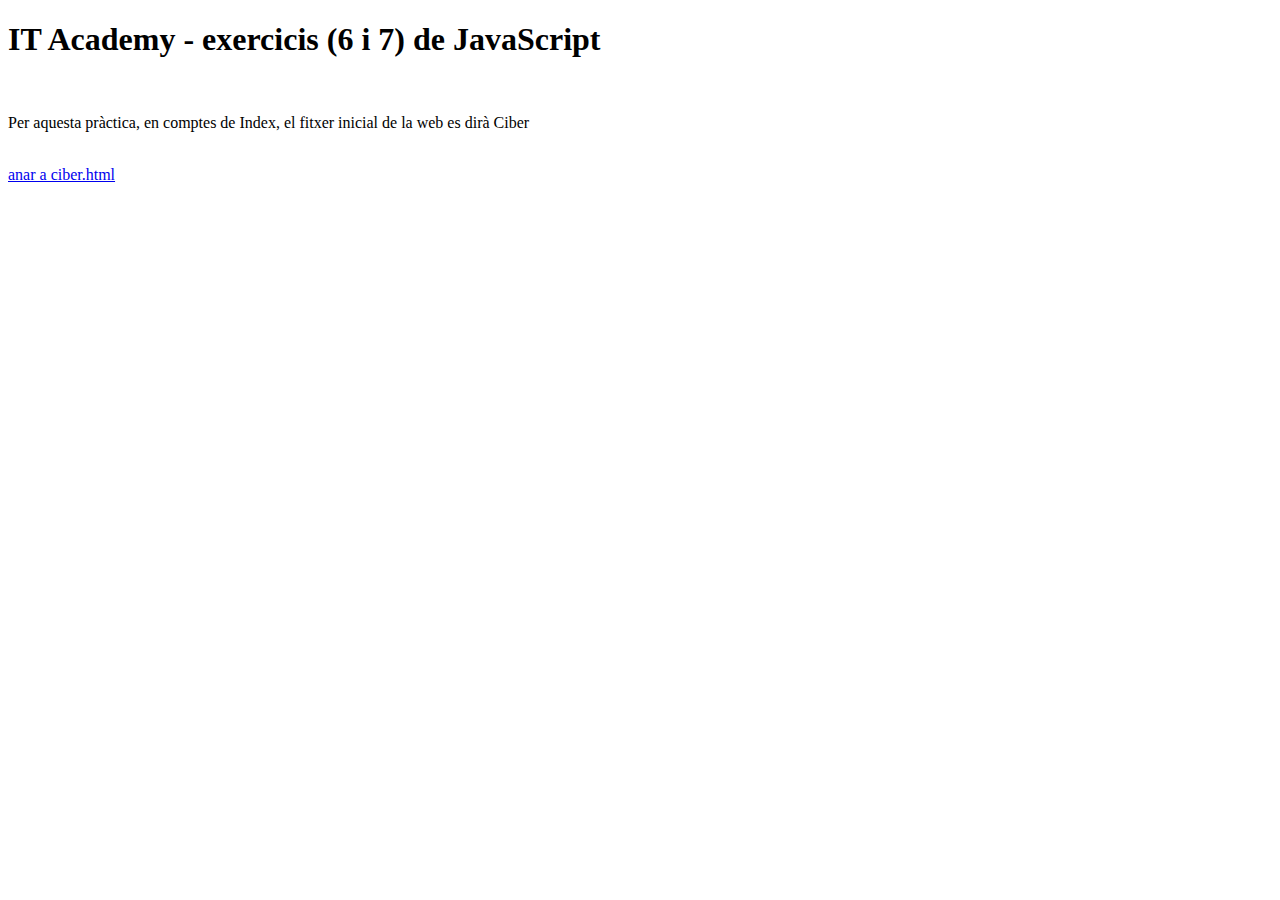
<file: index.html>
<!DOCTYPE html>
<html lang="en">
<head>
    <meta charset="UTF-8">
    <meta http-equiv="X-UA-Compatible" content="IE=edge">
    <meta name="viewport" content="width=device-width, initial-scale=1.0">

    <meta name="author"      content="Ignasi Ortiz">
    <meta name="keywords"    content="JavaScript learning arrays functions bucles">
    <meta name="description" content="IT Academy - modul 7 JavaScript"> 

    <title>JavaScript ex.6-7</title>
</head>
<body>
    <h1>IT Academy - exercicis (6 i 7) de JavaScript</h1>
    <br>
    <p>Per aquesta pràctica, en comptes de Index, el fitxer inicial de la web es dirà Ciber</p>
    <br>
    <a href="ciber.html">anar a ciber.html</a>
    <br>
</body>
</html>
</file>
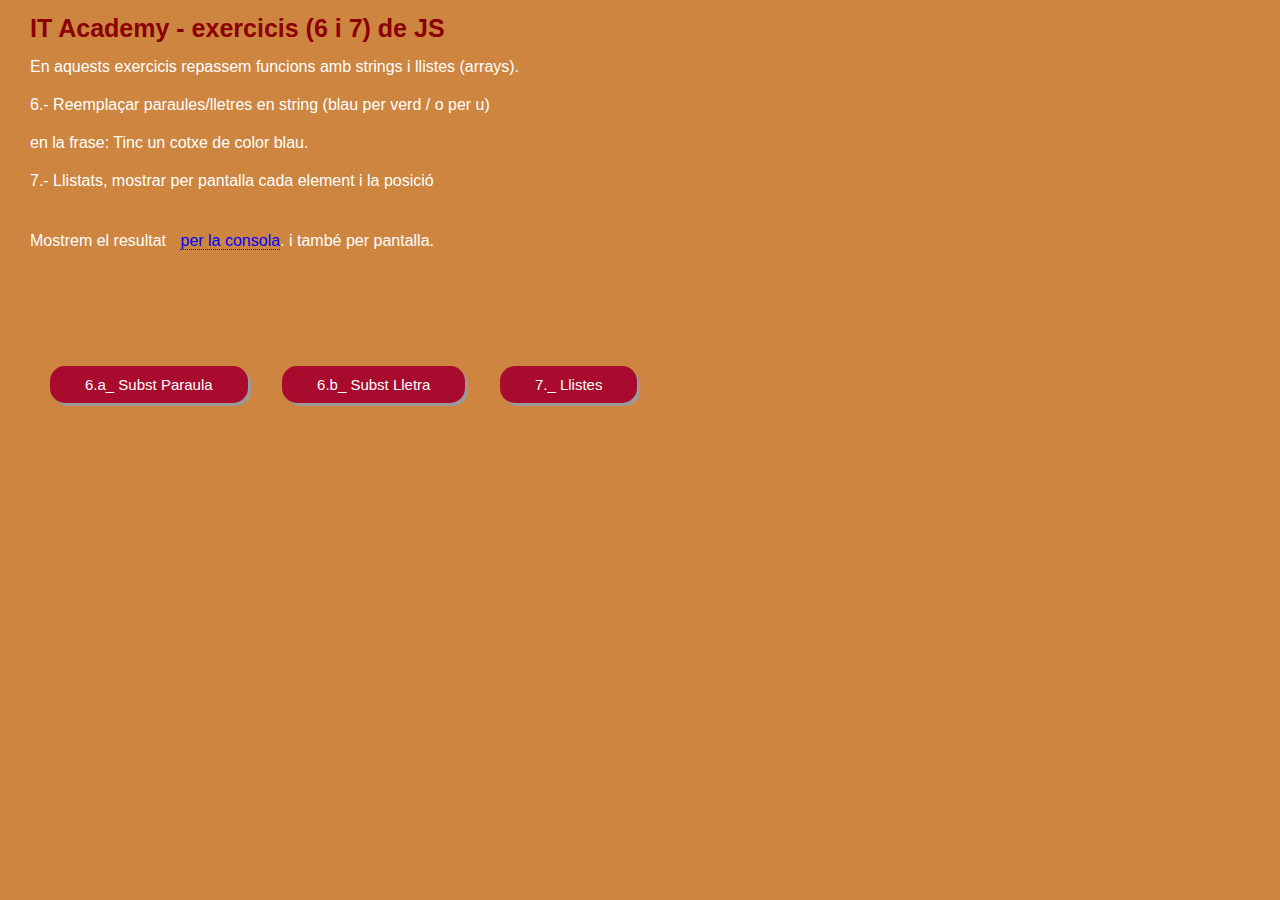
<file: ciber.html>
<!DOCTYPE html>
<html lang="en">

    <!-- ENUNCIATS:    

    Exercici-1: Mostrar per Consola "Hola mundo"                           --- > JA FET
    Exercici-2: Crear un Alert per mostrar el nom                          --- > JA FET
    Exercici-3: Crear una variable pel nom i una pel cognom                --- > JA FET
    Exercici-4: Crear dues variables amb dos números i fer la suma         --- > JA FET
    Exercici-5: Crear variable 'nota_examen' i mostrar alert Aprovat o no  --- > JA FET 
    ... ara toca fer ...
    Exercici-6: Reemplaçar paraules/lletres en string (blau per verd / o per u)
    Exercici-7: Llistats, mostrar per pantalla cada element i la posició    
    ... ampliació: mostrar per pantalla amb innerHtml                               -->

<head>
    <meta charset="UTF-8">
    <meta http-equiv="X-UA-Compatible" content="IE=edge">
    <meta name="viewport" content="width=device-width, initial-scale=1.0">

    <meta name="author"      content="Ignasi Ortiz">
    <meta name="keywords"    content="JavaScript learning arrays functions bucles">
    <meta name="description" content="IT Academy - modul 7 JavaScript"> 

    <!-- aquí llegirem fitxer per aplicar estils -->
    <link rel="stylesheet" href="styles/styles.css">

    <title>JavaScript ex.6-7</title>
</head>

<body>
    <h1>IT Academy - exercicis (6 i 7) de JS</h1>
    <p>En aquests exercicis repassem funcions amb strings i llistes (arrays).</p>
    <p>6.- Reemplaçar paraules/lletres en string (blau per verd / o per u)</p>
    <p>  en la frase:  Tinc un cotxe de color blau.</p>
    <p>7.- Llistats, mostrar per pantalla cada element i la posició</p>
    <br>
    <div class="tooltip">Mostrem el resultat <span class="ressaltat">per la consola</span>.
        <span class="tooltiptext">Crtl+Shift+I al navegador - més eines - eines desenvolupador</span>
        i també per pantalla.
    </div>                
    <br>
    <p id="mostrarDatos"></p> 
    <!-- lloc del HTML on es mostraran les dades resultants des de JavaScript ES06 amb .innerHTML  -->
    <br>
    <!-- ampliació 1 de la pràctica  -->
    <p id="mostrarDatos2"></p> 
    <!-- lloc del HTML on es mostraran les dades resultants des de JavaScript ES06 amb .innerHTML  -->
    <br>
    <!-- ampliació 2 de la pràctica  -->
    <p id="mostrarDatos3"></p> 
    <!-- lloc del HTML on es mostraran les dades resultants des de JavaScript ES06 amb .innerHTML  -->
    <br>    
    <input type='button' class='button' id='substParaula' value='6.a_ Subst Paraula' onClick='substParaula()'/> 
    <!-- crida al JS -->
     
    <input type='button' class='button' id='substLletra' value='6.b_ Subst Lletra' onClick='substLletra()'/> 
    <!-- crida al JS -->

    <input type='button' class='button' id='substLletra' value='7._ Llistes' onClick='llistes()'/> 
    <!-- crida al JS -->

    <script src="scripts/main.js" type="text/javascript"></script>
    <!-- referencia al fitxer JS - recomanable definir al final just abans del body 
    perquè sino no coneix encara el HTML i no sap on trobar les ubicacions dins la pagina -->
</body>
</html>
</file>
<file: styles/styles.css>
*{
    margin-left: 10px;
    padding: 0;
    border: 0;
    font-family: 'Lucida Sans', 'Lucida Sans Regular', 'Lucida Grande', 'Lucida Sans Unicode', Geneva, Verdana, sans-serif;
  }

body{
  background-color: peru;
  color: white;
  font: 300 16px/22px "Lato", "Open Sans", "Helvetica Neue", Helvetica, Arial, sans-serif;  
}

h1{
  color: darkred;
  font-size: 25px;
}

#actualitzar{
  display: none;
}

.ressaltat{
  color: blue;
  border-bottom: 1px dotted blue;
}
.button {
  margin-left: 30px;
  padding: 10px 35px;
  font-size: 15px;
  text-align: center;
  cursor: pointer;
  outline: none;
  color: #fff;
  background-color: #a80b2d;
  border: none;
  border-radius: 15px;
  box-shadow: 3px 3px #999;
}

.button:hover {
  background-color: #cb516b;
  outline: gray;
  box-shadow: 8px 8px #999;
}

.button:active {
  background-color: lightgray;
  box-shadow: 3px 3px #666;
  transform: translateY(3px);
}

.tooltip {
  position: relative;
  display: inline-block;
}

.tooltip .tooltiptext {
  visibility: hidden;
  width: 120px;
  background-color: whitesmoke;
  color: blue;
  text-align: center;
  border-radius: 8px;
  padding: 5px 5px;
  font-size: 10px;
  /* Position the tooltip */
  position: absolute;
  z-index: 1;
}

.tooltip:hover .tooltiptext {
  visibility: visible;
}
</file>
